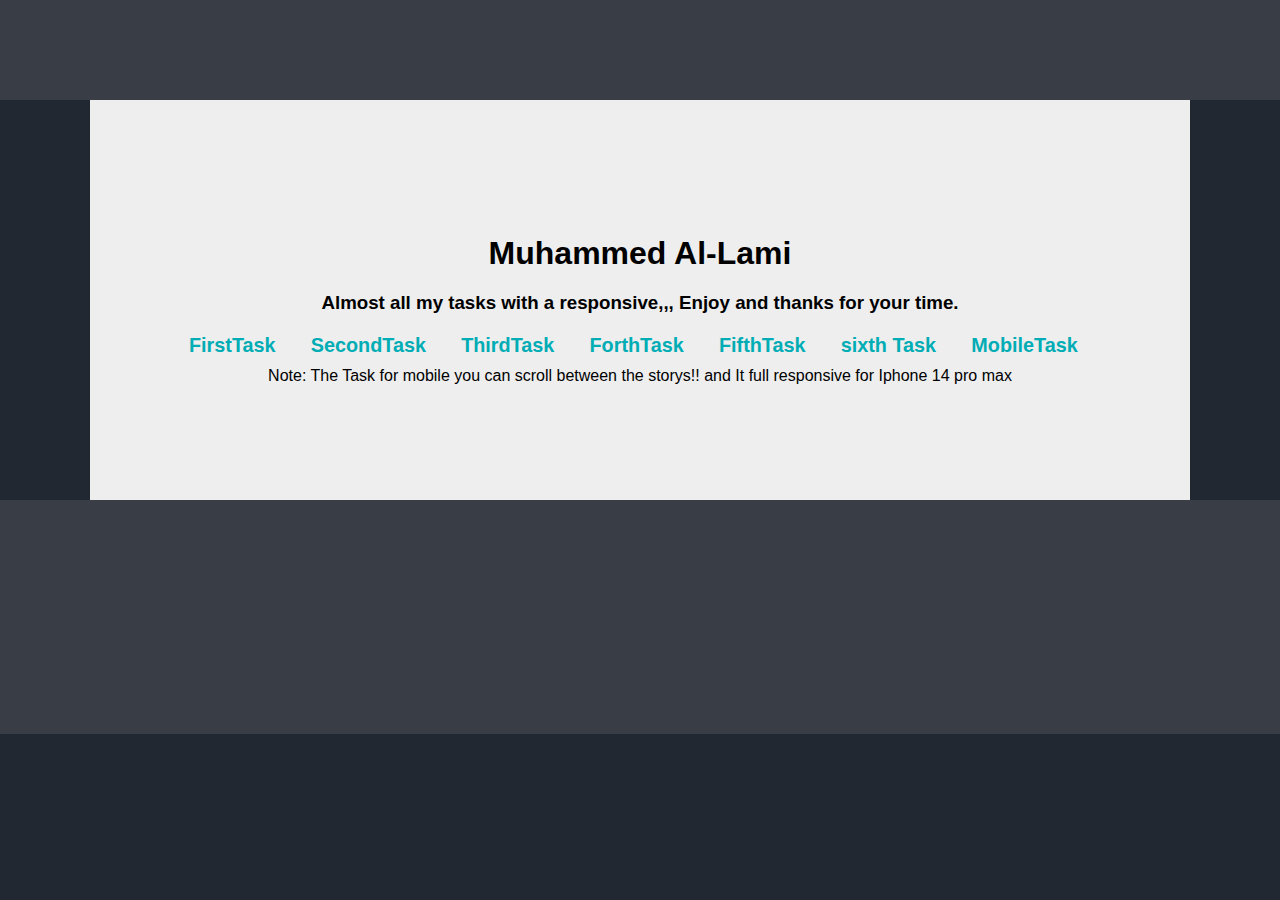
<file: index.html>
<!DOCTYPE html>
<html lang="en">
  <head>
    <meta charset="UTF-8" />
    <meta name="viewport" content="width=device-width, initial-scale=1.0" />
    <title>Main</title>
    <link rel="stylesheet" href="style.css">
  </head>
  <body>
    <header></header>

    <div class="contaner">
      <div class="content">
        <h1>Muhammed Al-Lami</h1>
        <h3>
          Almost all my tasks with a responsive,,, Enjoy and thanks for your time.
        </h3>
        <div class="links">
        <ul>
          <li><a href="first.html">FirstTask</a></li>
          <li><a href="second.html">SecondTask</a></li>
          <li><a href="three.html">ThirdTask</a></li>
          <li><a href="four.html">ForthTask</a></li>
          <li><a href="five.html">FifthTask</a></li>
          <li><a href="profile.html">sixth Task</a></li>
          <li><a href="mobile.html">MobileTask</a></li>
        </ul>
      </div>
      <p>Note: The Task for mobile you can scroll between the storys!! and It full responsive for Iphone 14 pro max</p>
    </div>
    </div>

    <footer></footer>
  </body>
</html>
</file>
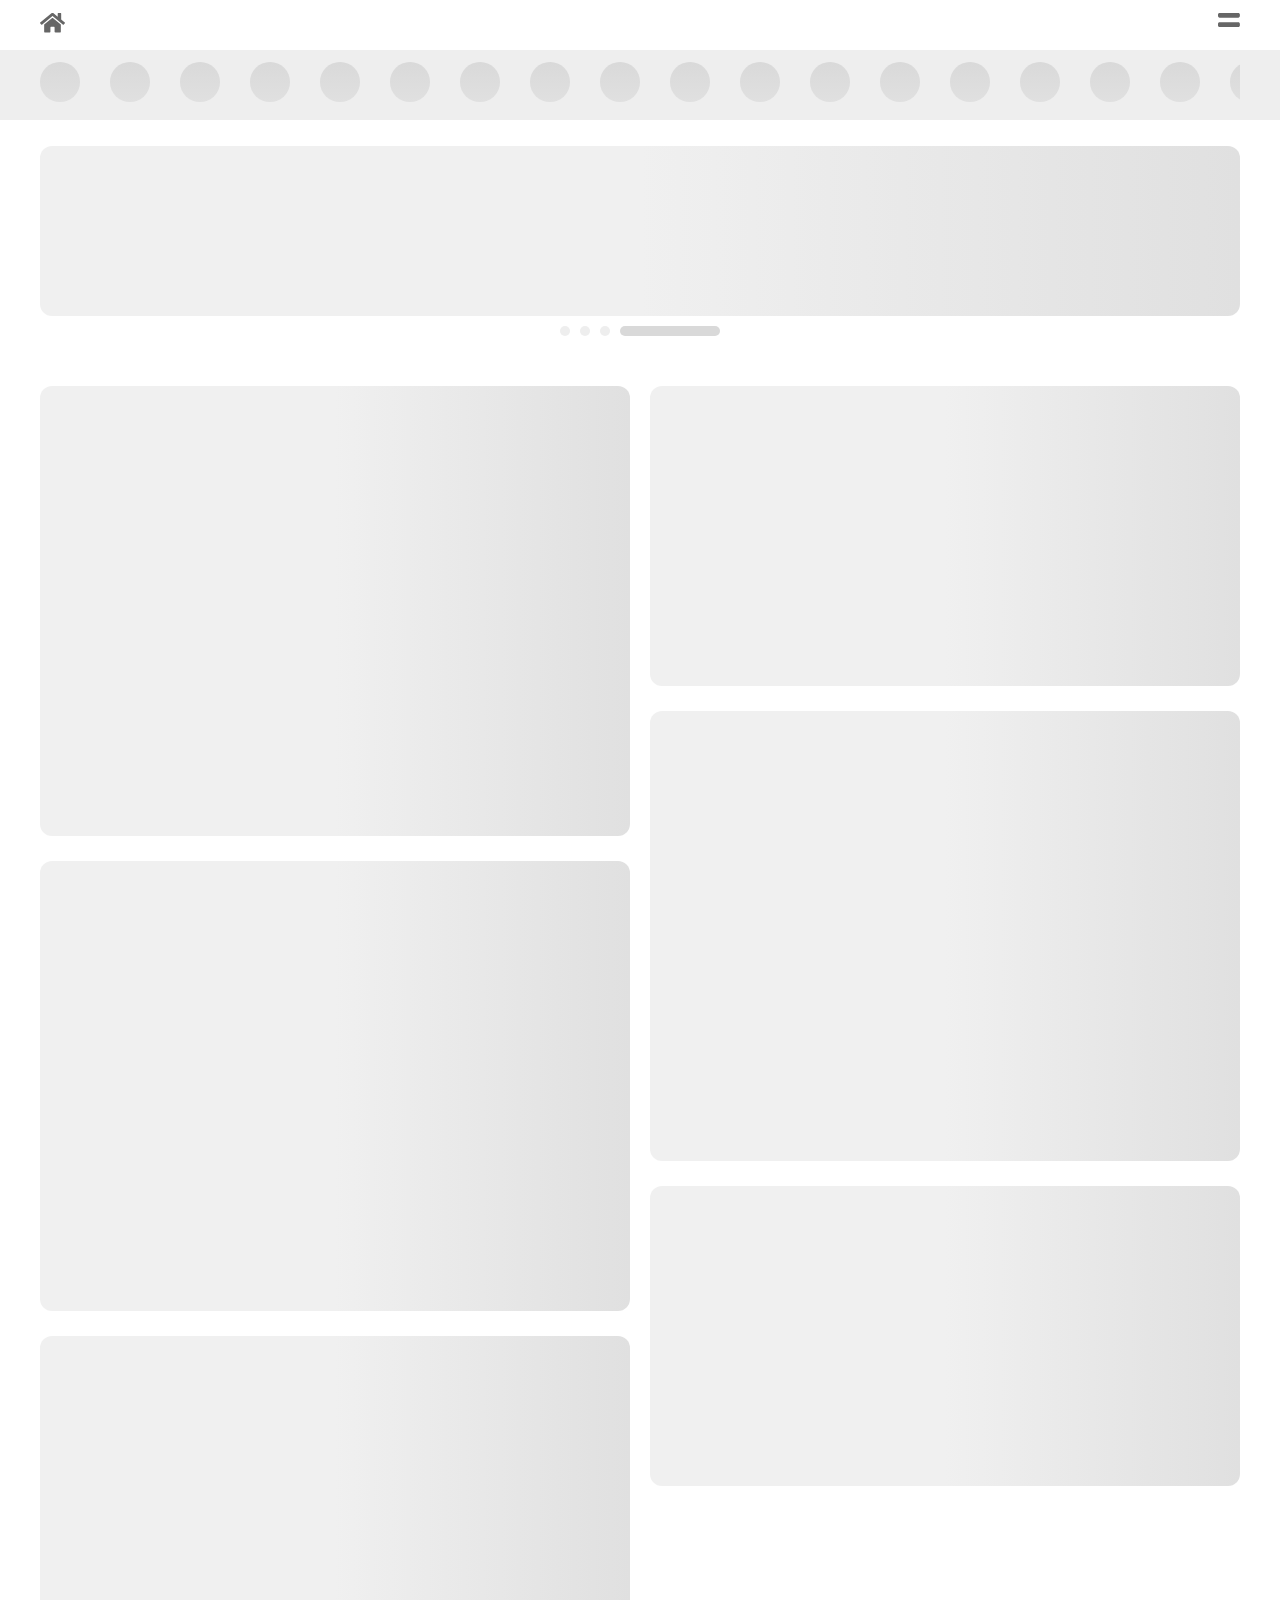
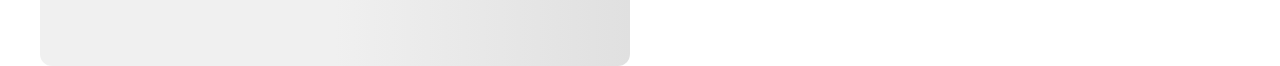
<file: mobile.html>
<!DOCTYPE html>
<html lang="en">
  <head>
    <meta charset="UTF-8" />
    <meta name="viewport" content="width=device-width, initial-scale=1.0" />
    <title>Mobile</title>
    <link rel="stylesheet" href="mobile.css" />
  </head>
  <body>
    <header>
      <div class="contanier">
        <div class="content">
          <svg
            width="25"
            height="21"
            viewBox="0 0 25 21"
            fill="none"
            xmlns="http://www.w3.org/2000/svg"
          >
            <path
              d="M12.1695 6.01451L4.16732 12.5983V19.7042C4.16732 19.8882 4.24048 20.0646 4.37072 20.1947C4.50095 20.3248 4.67758 20.3979 4.86176 20.3979L9.72548 20.3853C9.90905 20.3844 10.0848 20.3109 10.2143 20.1809C10.3438 20.0509 10.4165 19.875 10.4164 19.6916V15.5419C10.4164 15.3579 10.4896 15.1814 10.6198 15.0513C10.7501 14.9212 10.9267 14.8481 11.1109 14.8481H13.8887C14.0728 14.8481 14.2495 14.9212 14.3797 15.0513C14.51 15.1814 14.5831 15.3579 14.5831 15.5419V19.6886C14.5828 19.7798 14.6006 19.8703 14.6354 19.9547C14.6701 20.0391 14.7212 20.1158 14.7857 20.1805C14.8503 20.2451 14.9269 20.2964 15.0113 20.3314C15.0957 20.3664 15.1862 20.3844 15.2776 20.3844L20.1395 20.3979C20.3237 20.3979 20.5004 20.3248 20.6306 20.1947C20.7608 20.0646 20.834 19.8882 20.834 19.7042V12.5936L12.8335 6.01451C12.7395 5.93878 12.6223 5.89748 12.5015 5.89748C12.3807 5.89748 12.2635 5.93878 12.1695 6.01451ZM24.8097 10.4894L21.1812 7.50167V1.49624C21.1812 1.35825 21.1263 1.22591 21.0287 1.12834C20.931 1.03077 20.7985 0.975952 20.6604 0.975952H18.2298C18.0917 0.975952 17.9592 1.03077 17.8615 1.12834C17.7639 1.22591 17.709 1.35825 17.709 1.49624V4.64442L13.8231 1.45072C13.4502 1.14417 12.9823 0.976565 12.4993 0.976565C12.0164 0.976565 11.5485 1.14417 11.1756 1.45072L0.189019 10.4894C0.136279 10.533 0.0926449 10.5865 0.0606102 10.6469C0.0285755 10.7073 0.00876769 10.7734 0.00231864 10.8414C-0.0041304 10.9095 0.00290567 10.9781 0.0230248 11.0434C0.043144 11.1088 0.0759519 11.1695 0.119574 11.2222L1.22634 12.5662C1.26985 12.6191 1.32336 12.6628 1.38381 12.695C1.44426 12.7272 1.51047 12.7471 1.57864 12.7537C1.64681 12.7602 1.71561 12.7533 1.7811 12.7333C1.84659 12.7132 1.90748 12.6805 1.96029 12.6369L12.1695 4.23686C12.2635 4.16113 12.3807 4.11983 12.5015 4.11983C12.6223 4.11983 12.7395 4.16113 12.8335 4.23686L23.0432 12.6369C23.0959 12.6805 23.1567 12.7133 23.2221 12.7334C23.2875 12.7535 23.3562 12.7605 23.4243 12.7541C23.4924 12.7476 23.5586 12.7278 23.6191 12.6958C23.6795 12.6638 23.7331 12.6202 23.7767 12.5675L24.8835 11.2235C24.927 11.1705 24.9597 11.1095 24.9796 11.0438C24.9995 10.9782 25.0062 10.9093 24.9993 10.8411C24.9925 10.7729 24.9722 10.7067 24.9396 10.6464C24.9071 10.586 24.8629 10.5327 24.8097 10.4894Z"
              fill="#666666"
            />
          </svg>

          <svg
            width="22"
            height="16"
            viewBox="0 0 22 16"
            fill="none"
            xmlns="http://www.w3.org/2000/svg"
          >
            <path
              d="M20.3125 10.338H1.5625C0.699707 10.338 0 11.0369 0 11.8988V13.4597C0 14.3216 0.699707 15.0206 1.5625 15.0206H20.3125C21.1753 15.0206 21.875 14.3216 21.875 13.4597V11.8988C21.875 11.0369 21.1753 10.338 20.3125 10.338ZM20.3125 0.972778H1.5625C0.699707 0.972778 0 1.67175 0 2.53364V4.09451C0 4.9564 0.699707 5.65538 1.5625 5.65538H20.3125C21.1753 5.65538 21.875 4.9564 21.875 4.09451V2.53364C21.875 1.67175 21.1753 0.972778 20.3125 0.972778Z"
              fill="#666666"
            />
          </svg>
        </div>
      </div>
    </header>

    <div class="stories">
      <div class="contanier">
        <div class="content1">
          <div class="s"></div>
          <div class="s"></div>
          <div class="s"></div>
          <div class="s"></div>
          <div class="s"></div>
          <div class="s"></div>
          <div class="s"></div>
          <div class="s"></div>
          <div class="s"></div>
          <div class="s"></div>
          <div class="s"></div>
          <div class="s"></div>
          <div class="s"></div>
          <div class="s"></div>
          <div class="s"></div>
          <div class="s"></div>
          <div class="s"></div>
          <div class="s"></div>
          <div class="s"></div>
          <div class="s"></div>
          <div class="s"></div>
          <div class="s"></div>
          <div class="s"></div>
          <div class="s"></div>
          <div class="s"></div>
          <div class="s"></div>
          <div class="s"></div>
          <div class="s"></div>
          <div class="s"></div>
          <div class="s"></div>
          <div class="s"></div>
          <div class="s"></div>
          <div class="s"></div>
          <div class="s"></div>
          <div class="s"></div>
          <div class="s"></div>
          <div class="s"></div>
          <div class="s"></div>
          <div class="s"></div>
          <div class="s"></div>
          <div class="s"></div>
          <div class="s"></div>
          <div class="s"></div>
          <div class="s"></div>
          <div class="s"></div>
          <div class="s"></div>
          <div class="s"></div>
          <div class="s"></div>
          <div class="s"></div>
          <div class="s"></div>
          <div class="s"></div>
          <div class="s"></div>
          <div class="s"></div>
          <div class="s"></div>
          <div class="s"></div>
          <div class="s"></div>
          <div class="s"></div>
          <div class="s"></div>
          <div class="s"></div>
          <div class="s"></div>
          <div class="s"></div>
          <div class="s"></div>
          <div class="s"></div>
          <div class="s"></div>
          <div class="s"></div>
          <div class="s"></div>
          <div class="s"></div>
          <div class="s"></div>
          <div class="s"></div>
          <div class="s"></div>
          <div class="s"></div>
          <div class="s"></div>
          <div class="s"></div>
          <div class="s"></div>
          <div class="s"></div>
          <div class="s"></div>
          <div class="s"></div>
          <div class="s"></div>
          <div class="s"></div>
          <div class="s"></div>
          <div class="s"></div>
          <div class="s"></div>
          <div class="s"></div>
          <div class="s"></div>
          <div class="s"></div>
          <div class="s"></div>
        </div>
      </div>
    </div>
    <div class="contanier">
      <div class="flex">
        <div class="imgs"></div>
        <div class="slide">
          <div class="allpoints">
            <div class="points"></div>
            <div class="points"></div>
            <div class="points"></div>
          </div>
          <div class="bgslide"></div>
        </div>
      </div>
    </div>
    <div class="contanier">
      <div class="content2">
        <div class="left">
          <div class="tallboxm"></div>
          <div class="tallbox"></div>
          <div class="midbox1"></div>
        </div>
        <div class="right">
          <div class="smallboxm"></div>
          <div class="tallbox"></div>
          <div class="midbox2"></div>
        </div>
      </div>
    </div>


  </body>
  <script>
  const scrollContainer = document.querySelector(".content1");

    scrollContainer.addEventListener("wheel", (evt) => {
        evt.preventDefault();
        scrollContainer.scrollLeft += evt.deltaY;
    });
    </script>
</html>
</file>
<file: style.css>
* {
  margin: 0;
  padding: 0;
  font-family: sans-serif;
}
body {
  background-color: #222831;
}
header {
  background-color: #393e46;
  min-height: 100px;
}
.contaner {
  max-width: 1100px;
  margin: auto;
}
.content {
  display: flex;
  justify-content: center;
  align-items: center;
  flex-direction: column;
  width: 100%;
  min-height: 400px;
  background-color: #eeeeee;

}
.content h1 {
  padding-top: 20px;
}
.content h3 {
  padding-top: 20px;
}
.content p{
    padding-top: 12px;
    font-size: 16px;
}
.links ul {
  display: flex;
  justify-content: center;
  align-items: center;
  padding-top: 20px;
  list-style: none;
  font-size: 18px;
  font-weight: bold;
  
}
.links ul {
    transform: scale(1.1); 
    
  }
.links ul li a {
  margin-right: 12px;
  text-decoration: none;
  color: #00adb5;
 padding: 5px 10px;

}
.links :hover{
transform: scale(1.1);
}

.links ul li :hover{
    text-decoration:underline;
    transition: background-color 0.3s ease; 
    background-color: lightblue;
    color: black;
    cursor: pointer;
    border-radius: 4px;
  }
.links :hover {
  color: #ffffff;
}
footer {
  background-color: #393e46;
  min-height: 234px;
}


@media screen and (max-width: 500px) {
  .contaner {
    max-width: 400px;
  }
  .links ul {
    display: flex;
    flex-direction: column;
    margin-top: 12px;
  }

  .links ul li {
    margin-top: 10px;
  }
}
</file>
<file: mobile.css>
* {
  margin: 0;
  padding: 0;
}
header {
  height: 50px;
  background-color: #ffffff;
}
.content {
  display: flex;
  justify-content: space-between;
  padding-top: 12px;
  padding-bottom: 12px;
  gap: 10px;
}

.content1 {
  display: grid;
  grid-template-columns: repeat(1, 1fr);
  gap: 30px;
  grid-auto-flow: column;
  background-color: #eeeeee;
  overflow-x: scroll;
  overscroll-behavior-inline: contain;
}

.content1::-webkit-scrollbar {
  display: none;
}

.contanier {
  max-width: 1200px;
  margin: auto;
}
.stories {
  height: 70px;
  width: 100%;
  background-color: #eeeeee;
}
.stories .s {
  height: 40px;
  width: 40px;
  background-color: #d9d9d9;
  border-radius: 50%;
  margin-top: 12px;
}
.flex {
  display: flex;
  justify-content: center;
  align-items: center;
  flex-direction: column;
  gap: 10px;
  background-color: rgb(255, 255, 255);
}
.imgs {
  background-color: #eeeeee;
  width: 1200px;
  height: 170px;
  border-radius: 12px;
  margin-top: 26px;
}
.slide {
  display: flex;
  justify-content: center;
  align-items: center;
  gap: 10px;
}
.allpoints {
  display: flex;
  gap: 10px;
}
.points {
  width: 10px;
  height: 10px;
  background-color: #eeeeee;
  border-radius: 50%;
}
.bgslide {
  background-color: #d9d9d9;
  border-radius: 12px;
  width: 100px;
  height: 10px;
}
.content2 {
  display: flex;
  justify-content: space-between;
}
.left {
  display: flex;
  flex-direction: column;
  gap: 25px;
}
.tallboxm {
  background-color: #eeeeee;
  width: 590px;
  height: 450px;
  border-radius: 12px;
  margin-top: 50px;
}
.tallbox {
  background-color: #eeeeee;
  width: 590px;
  height: 450px;
  border-radius: 12px;
}
.right {
  display: flex;
  flex-direction: column;
  gap: 25px;
}
.smallboxm {
  background-color: #f6f6f6;
  width: 590px;
  height: 300px;
  border-radius: 12px;
  margin-top: 50px;
}
.midbox1 {
  background-color: #d9d9d9;
  width: 590px;
  height: 330px;
  border-radius: 12px;
}
.midbox2 {
  background-color: #f6f6f6;
  width: 590px;
  height: 300px;
  border-radius: 12px;
}

@media screen and (max-width: 1250px) {
  .contanier {
    max-width: 1150px;
  }
}
@media screen and (max-width: 1150px) {
  .contanier {
    max-width: 1000px;
  }
  .imgs {
    width: 1000px;
    height: 170px;
  }
  .tallboxm {
    width: 480px;
    height: 400px;
  }
  .midbox1 {
    width: 480px;
    height: 300px;
  }
  .tallbox {
    width: 480px;
    height: 400px;
  }

  .smallboxm {
    width: 480px;
    height: 250px;
  }
  .midbox2 {
    width: 480px;
    height: 250px;
  }
}
@media screen and (max-width: 1000px) {
  .contanier {
    max-width: 900px;
  }

  .imgs {
    width: 1000px;
    height: 170px;
  }
  .tallboxm {
    width: 430px;
    height: 450px;
  }
  .tallbox {
    width: 430px;
    height: 450px;
  }

  .midbox1 {
    width: 430px;
    height: 330px;
  }

  .smallboxm {
    width: 430px;
    height: 250px;
  }
  .midbox2 {
    width: 430px;
    height: 250px;
  }
}
@media screen and (max-width: 900px) {
  .contanier {
    max-width: 800px;
  }
  .imgs {
    width: 800px;
    height: 170px;
  }
  .tallboxm {
    width: 380px;
    height: 450px;
  }
  .tallbox {
    width: 380px;
    height: 450px;
  }

  .midbox1 {
    width: 380px;
    height: 330px;
  }
  .smallboxm {
    width: 380px;
    height: 250px;
  }
  .midbox2 {
    width: 380px;
    height: 250px;
  }
}
@media screen and (max-width: 801px) {
  .contanier {
    max-width: 700px;
  }
  .imgs {
    width: 700px;
    height: 170px;
  }

  .tallboxm {
    width: 330px;
    height: 450px;
  }
  .tallbox {
    width: 330px;
    height: 450px;
  }

  .midbox1 {
    width: 330px;
    height: 330px;
  }
  .smallboxm {
    width: 330px;
    height: 250px;
  }
  .midbox2 {
    width: 330px;
    height: 250px;
  }
}
@media screen and (max-width: 700px) {
  .contanier {
    max-width: 600px;
  }

  .imgs {
    width: 600px;
    height: 170px;
  }

  .tallboxm {
    width: 280px;
    height: 450px;
  }
  .tallbox {
    width: 280px;
    height: 450px;
  }

  .midbox1 {
    width: 280px;
    height: 330px;
  }
  .smallboxm {
    width: 280px;
    height: 250px;
  }
  .midbox2 {
    width: 280px;
    height: 250px;
  }
}
@media screen and (max-width: 600px) {
  .contanier {
    max-width: 500px;
  }

  .imgs {
    width: 500px;
    height: 170px;
  }

  .tallboxm {
    width: 230px;
    height: 450px;
  }
  .tallbox {
    width: 230px;
    height: 450px;
  }

  .midbox1 {
    width: 230px;
    height: 330px;
  }
  .smallboxm {
    width: 230px;
    height: 250px;
  }
  .midbox2 {
    width: 230px;
    height: 250px;
  }
}
@media screen and (max-width: 500px) {
  .contanier {
    max-width: 400px;
  }

  .imgs {
    width: 400px;
    height: 170px;
  }

  .tallboxm {
    width: 190px;
    height: 252px;
  }
  .tallbox {
    width: 190px;
    height: 252px;
  }

  .midbox1 {
    width: 190px;
    height: 154px;
  }
  .smallboxm {
    width: 190px;
    height: 154px;
  }
  .midbox2 {
    width: 190px;
    height: 220px;
  }
}
@keyframes sl {
  0% { background-position: 200% 0 }
  100% { background-position: 0 0 }
}

.imgs,
.tallboxm,
.tallbox,
.midbox1,
.smallboxm,
.midbox2 {
  background: linear-gradient(90deg, #f0f0f0 25%, #e0e0e0 50%, #f0f0f0 75%);
  background-size: 200% 100%;
  animation: sl 1.5s infinite linear;
}

@keyframes fors {
  0% { background-position: 0 0 }
  100% { background-position: 0 200% }
}

.s {
  background: linear-gradient(180deg, #d9d9d9 0%, #e0e0e0 50%, #d9d9d9 75%);
  background-size: 100% 200%;
  animation: fors 1.5s infinite linear;
}
</file>
